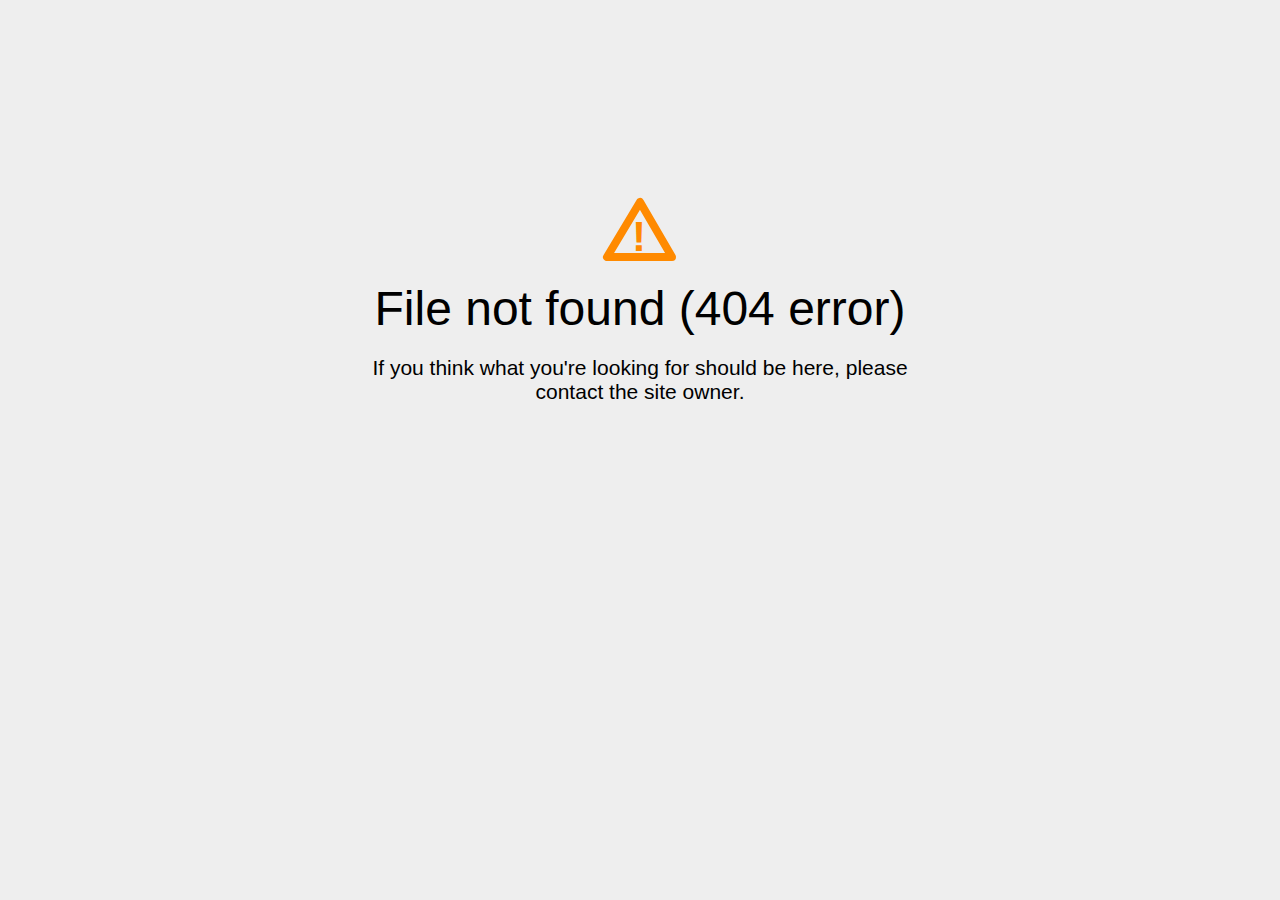
<file: wp-content/plugins/wp-google-maps-pro/images/premium.html>
<!DOCTYPE html>
<html>
<head>
<title>File Not Found</title>
<meta http-equiv="content-type" content="text/html; charset=utf-8" >
<meta name="viewport" content="width=device-width, initial-scale=1.0">
<style type="text/css">
body {
  background-color: #eee;
}

body, h1, p {
  font-family: "Helvetica Neue", "Segoe UI", Segoe, Helvetica, Arial, "Lucida Grande", sans-serif;
  font-weight: normal;
  margin: 0;
  padding: 0;
  text-align: center;
}

.container {
  margin-left:  auto;
  margin-right:  auto;
  margin-top: 177px;
  max-width: 1170px;
  padding-right: 15px;
  padding-left: 15px;
}

.row:before, .row:after {
  display: table;
  content: " ";
}

.col-md-6 {
  width: 50%;
}

.col-md-push-3 {
  margin-left: 25%;
}

h1 {
  font-size: 48px;
  font-weight: 300;
  margin: 0 0 20px 0;
}

.lead {
  font-size: 21px;
  font-weight: 200;
  margin-bottom: 20px;
}

p {
  margin: 0 0 10px;
}

a {
  color: #3282e6;
  text-decoration: none;
}
</style>
</head>

<body>
<div class="container text-center" id="error">
  <svg height="100" width="100">
    <polygon points="50,25 17,80 82,80" stroke-linejoin="round" style="fill:none;stroke:#ff8a00;stroke-width:8" />
    <text x="42" y="74" fill="#ff8a00" font-family="sans-serif" font-weight="900" font-size="42px">!</text>
  </svg>
 <div class="row">
    <div class="col-md-12">
      <div class="main-icon text-warning"><span class="uxicon uxicon-alert"></span></div>
        <h1>File not found (404 error)</h1>
    </div>
  </div>
  <div class="row">
    <div class="col-md-6 col-md-push-3">
      <p class="lead">If you think what you're looking for should be here, please contact the site owner.</p>
    </div>
  </div>
</div>

</body>
</html>
</file>
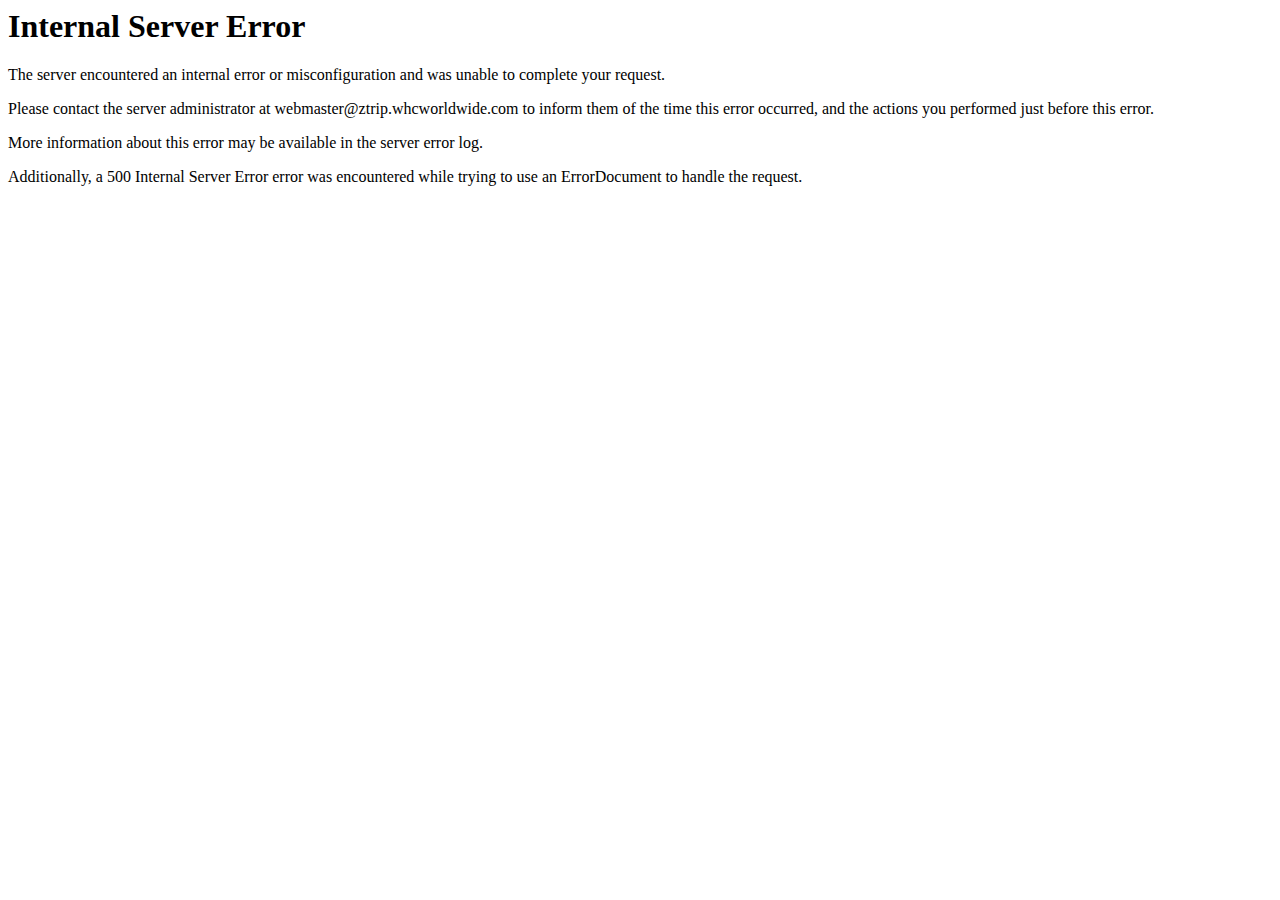
<file: wp-content/plugins/wp-google-maps/css/images/premium.html>
<!DOCTYPE HTML PUBLIC "-//IETF//DTD HTML 2.0//EN">
<html><head>
<title>500 Internal Server Error</title>
</head><body>
<h1>Internal Server Error</h1>
<p>The server encountered an internal error or
misconfiguration and was unable to complete
your request.</p>
<p>Please contact the server administrator at 
 webmaster@ztrip.whcworldwide.com to inform them of the time this error occurred,
 and the actions you performed just before this error.</p>
<p>More information about this error may be available
in the server error log.</p>
<p>Additionally, a 500 Internal Server Error
error was encountered while trying to use an ErrorDocument to handle the request.</p>
</body></html>
</file>
